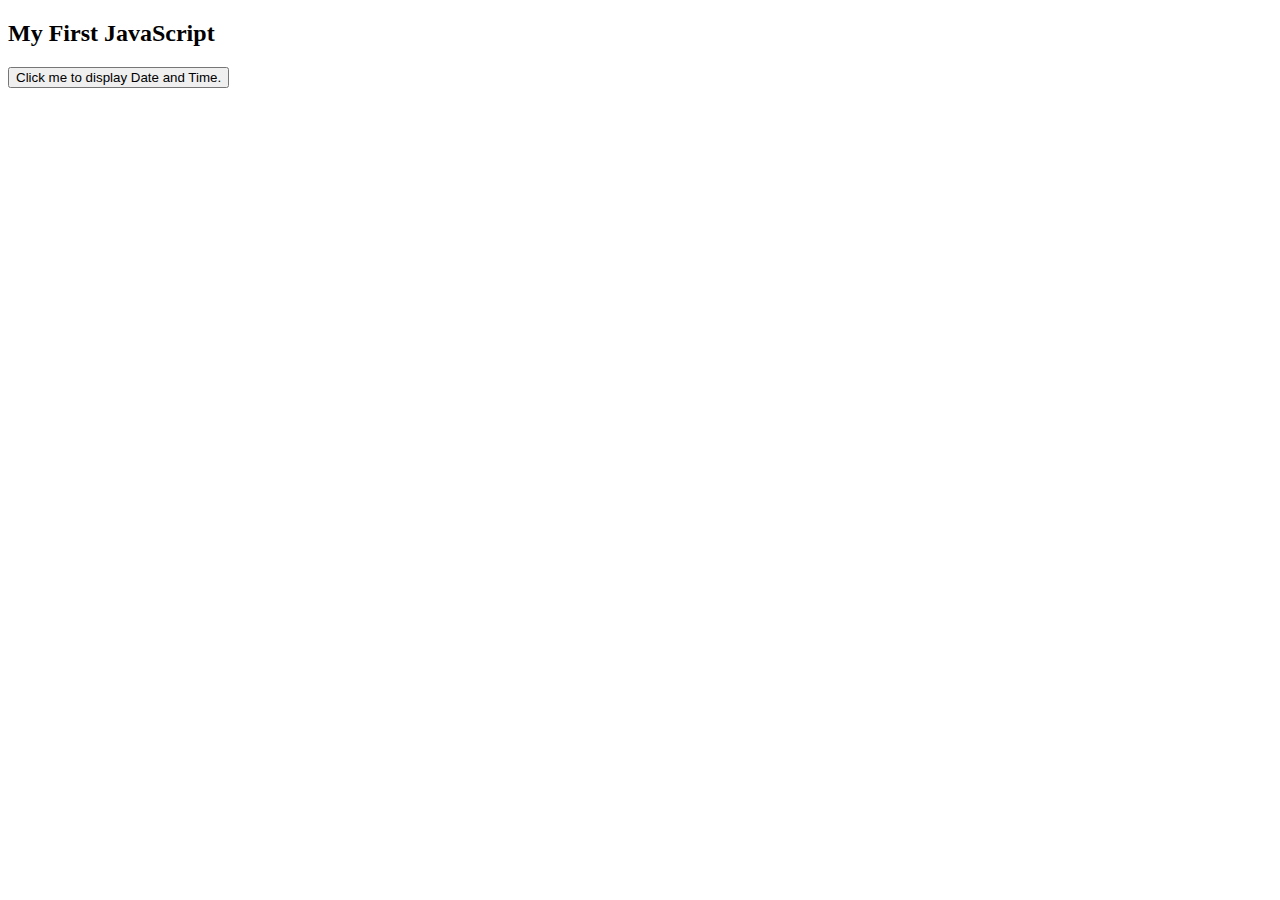
<file: js/myFavoutiteFood_js.html>
<!DOCTYPE html>
<html>
<body>

<h2>My First JavaScript</h2>

<button type="button"
onclick="document.getElementById('demo').innerHTML = Date()">
Click me to display Date and Time.</button>

<p id="demo"></p>

</body>
</html>
</file>
